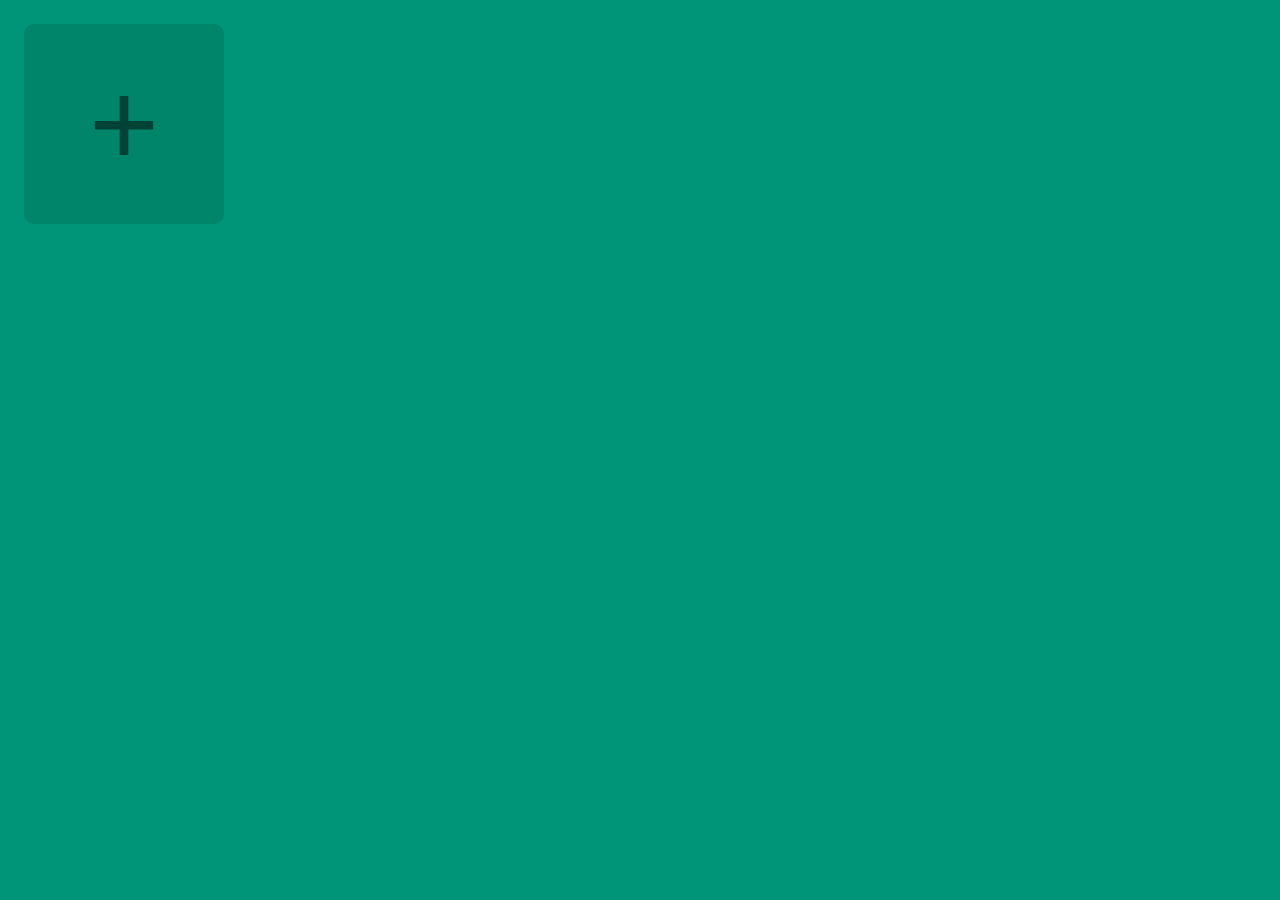
<file: StickyNotes-App/index.html>
<!DOCTYPE html>
<!--[if lt IE 7]>      <html class="no-js lt-ie9 lt-ie8 lt-ie7"> <![endif]-->
<!--[if IE 7]>         <html class="no-js lt-ie9 lt-ie8"> <![endif]-->
<!--[if IE 8]>         <html class="no-js lt-ie9"> <![endif]-->
<!--[if gt IE 8]>      <html class="no-js"> <!--<![endif]-->
<html>
    <head>
        <meta charset="utf-8">
        <meta http-equiv="X-UA-Compatible" content="IE=edge">
        <title></title>
        <meta name="description" content="">
        <meta name="viewport" content="width=device-width, initial-scale=1">
        <link rel="stylesheet" href="src/main.css">
    </head>
    <body>
        <!--[if lt IE 7]>
            <p class="browsehappy">You are using an <strong>outdated</strong> browser. Please <a href="#">upgrade your browser</a> to improve your experience.</p>
        <![endif]-->
      <div id="app">
          <button type="button" class="add-note">+</button>
      </div>  
        <script src="src/main.js" async defer></script>
    </body>
</html>
</file>
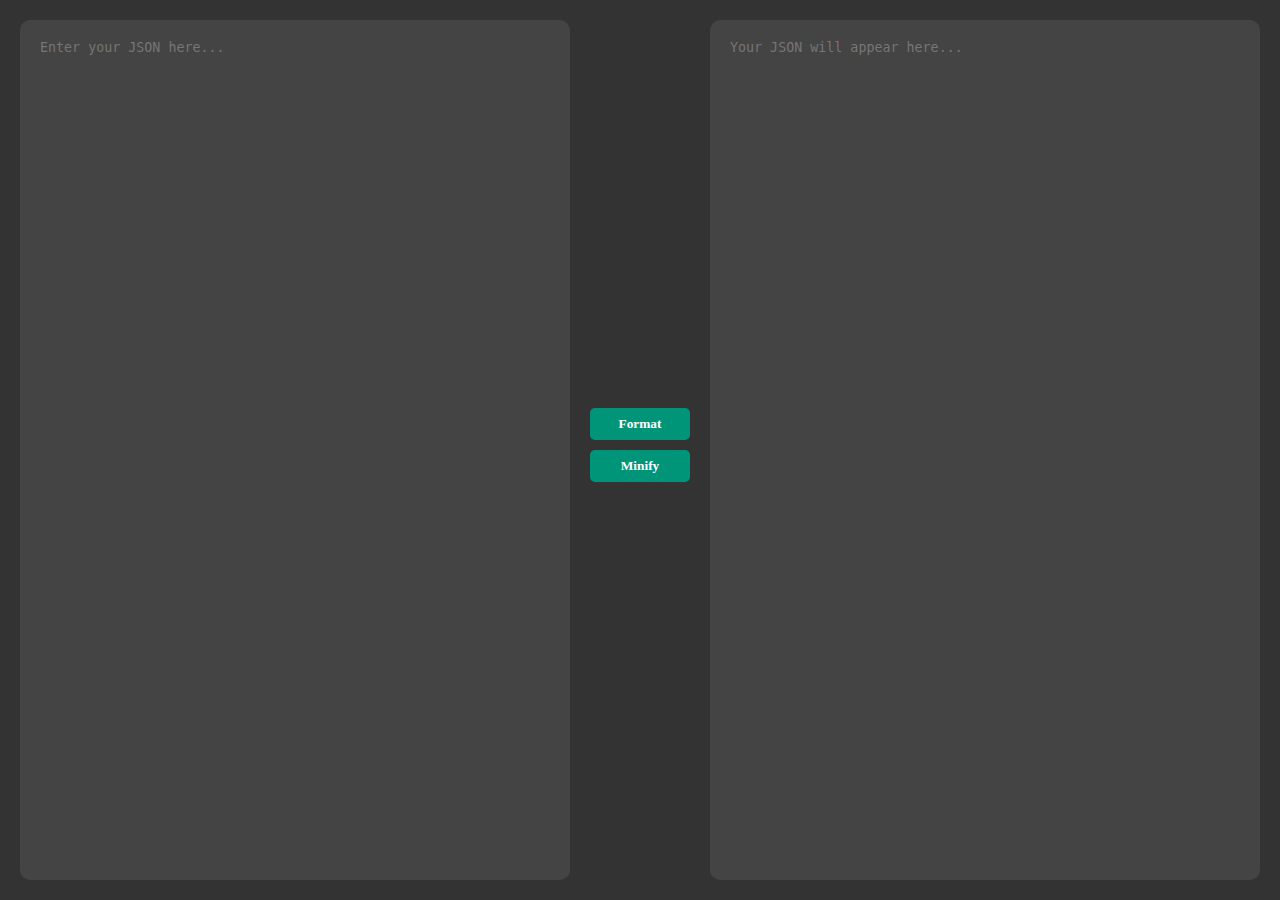
<file: Minifier-Prettifier/main.html>
<!DOCTYPE html>
<!--[if lt IE 7]>      <html class="no-js lt-ie9 lt-ie8 lt-ie7"> <![endif]-->
<!--[if IE 7]>         <html class="no-js lt-ie9 lt-ie8"> <![endif]-->
<!--[if IE 8]>         <html class="no-js lt-ie9"> <![endif]-->
<!--[if gt IE 8]>      <html class="no-js"> <![endif]-->
<html>
    <head>
        <meta charset="utf-8">
        <meta http-equiv="X-UA-Compatible" content="IE=edge">
        <title>JSON Formatter avec Javascript</title>
        <meta name="description" content="">
        <meta name="viewport" content="width=device-width, initial-scale=1">
        <link rel="stylesheet" href="main.css">
    </head>
    <body>
        <!--[if lt IE 7]>
            <p class="browsehappy">You are using an <strong>outdated</strong> browser. Please <a href="#">upgrade your browser</a> to improve your experience.</p>
        <![endif]-->
        <div class="container">
            <textarea class="large-area large-area--input" placeholder="Enter your JSON here..."></textarea>
            <div class="controls">
              <button type="button" class="controls__button controls__button--format">Format</button>
              <button type="button" class="controls__button controls__button--minify">Minify</button>
            </div>
            <textarea readonly class="large-area large-area--output" placeholder="Your JSON will appear here..."></textarea>
          </div>
        <script src="main.js" async defer></script>
    </body>
</html>
</file>
<file: StickyNotes-App/src/main.css>
body{
    margin:0;
    background: #009578;
}

#app{
    display: grid;
    grid-template-columns: repeat(auto-fill, 200px);
    padding: 24px;
    gap: 24px;
}

.note {
    height: 200px;
    box-sizing: border-box;
    padding: 16px;
    border:none;
    border-radius: 10px;
    box-shadow: 0 0 7px rgba(0, 0, 0, 0.15);
    resize: none;
    font-family: sans-serif;
    font-size: 16px;
}

.add-note{
    height: 200px;
    border: none;
    outline: none;
    background: rgba(0, 0, 0, 0.1);
    border-radius: 10px;
    font-size: 120px;
    color: rgba(0, 0, 0, 0.5);
    cursor: pointer;
    transition: background 0.2s;
}

.add-note:hover{
    background: rgba(0, 0, 0, 0.2);
}
</file>
<file: Minifier-Prettifier/main.css>
body {
    margin: 0;
    background: #333333;
  }
  
  .container {
    display: grid;
    grid-template-columns: 1fr 100px 1fr;
    align-items: center;
    height: 100vh;
    box-sizing: border-box;
    padding: 20px;
    gap: 20px;
  }
  
  .large-area {
    height: 100%;
    padding: 20px;
    box-sizing: border-box;
    color: #aaaaaa;
    background: #444444;
    border: none;
    border-radius: 10px;
    outline: none;
    resize: none;
    font-family: monospace;
    transition: background 0.25s, color 0.25s;
  }
  
  .large-area:hover,
  .large-area:focus {
    background: #4a4a4a;
  }
  
  .large-area:focus {
    color: #eeeeee;
  }
  
  .controls__button {
    padding: 8px 14px;
    width: 100%;
    margin-bottom: 10px;
    border-radius: 5px;
    border: none;
    outline: none;
    cursor: pointer;
    background: #009578;
    color: #ffffff;
    font-weight: bold;
    font-family: "Roboto";
  }
  
  .controls__button:active {
    background: #00705a;
  }
</file>
